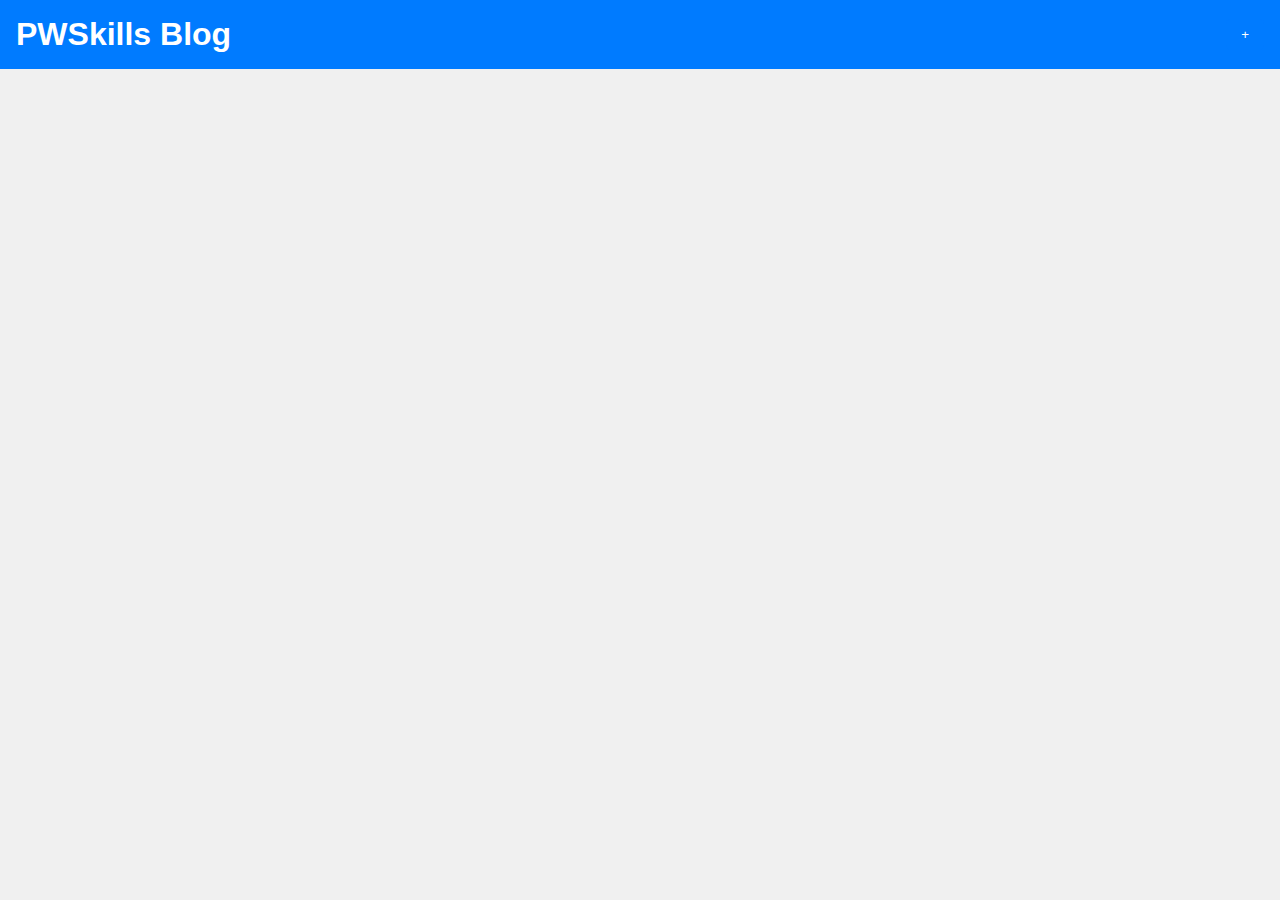
<file: PWSkills Blog/index.html>
<!DOCTYPE html>
<html lang="en">
<head>
    <meta charset="UTF-8">
    <meta name="viewport" content="width=device-width, initial-scale=1.0">
    <title>PWSkills Blog</title>
    <link rel="stylesheet" href="styles.css">
</head>
<body>
    <header>
        <h1>PWSkills Blog</h1>
        <button id="addBlogButton">+</button>
    </header>
    <main>
        <div id="blogList">
            <!-- Blog posts will be dynamically added here -->
        </div>
    </main>

    <!-- Add Blog Modal -->
    <div id="addBlogModal" class="modal">
        <div class="modal-content">
            <span class="close">&times;</span>
            <form id="addBlogForm">
                <input type="text" id="blogTitle" placeholder="Blog Title" required>
                <input type="text" id="blogPoster" placeholder="Blog Poster" required>
                <textarea id="blogDescription" placeholder="Blog Description" required></textarea>
                <textarea id="blogContent" placeholder="Blog Content" required></textarea>
                <button type="submit">Add Blog</button>
            </form>
        </div>
    </div>

    <!-- Add Blog Modal -->
    <div id="addBlogModal" class="modal">
        <div class="modal-content">
            <span class="close">&times;</span>
            <form id="addBlogForm">
                <input type="text" id="blogTitle" placeholder="Blog Title" required>
                <input type="text" id="blogPoster" placeholder="Blog Poster" required>
                <textarea id="blogDescription" placeholder="Blog Description" required></textarea>
                <textarea id="blogContent" placeholder="Blog Content" required></textarea>
                <button type="submit">Add Blog</button>
            </form>
        </div>
    </div>


    <script src="app.js"></script>
</body>
</html>
</file>
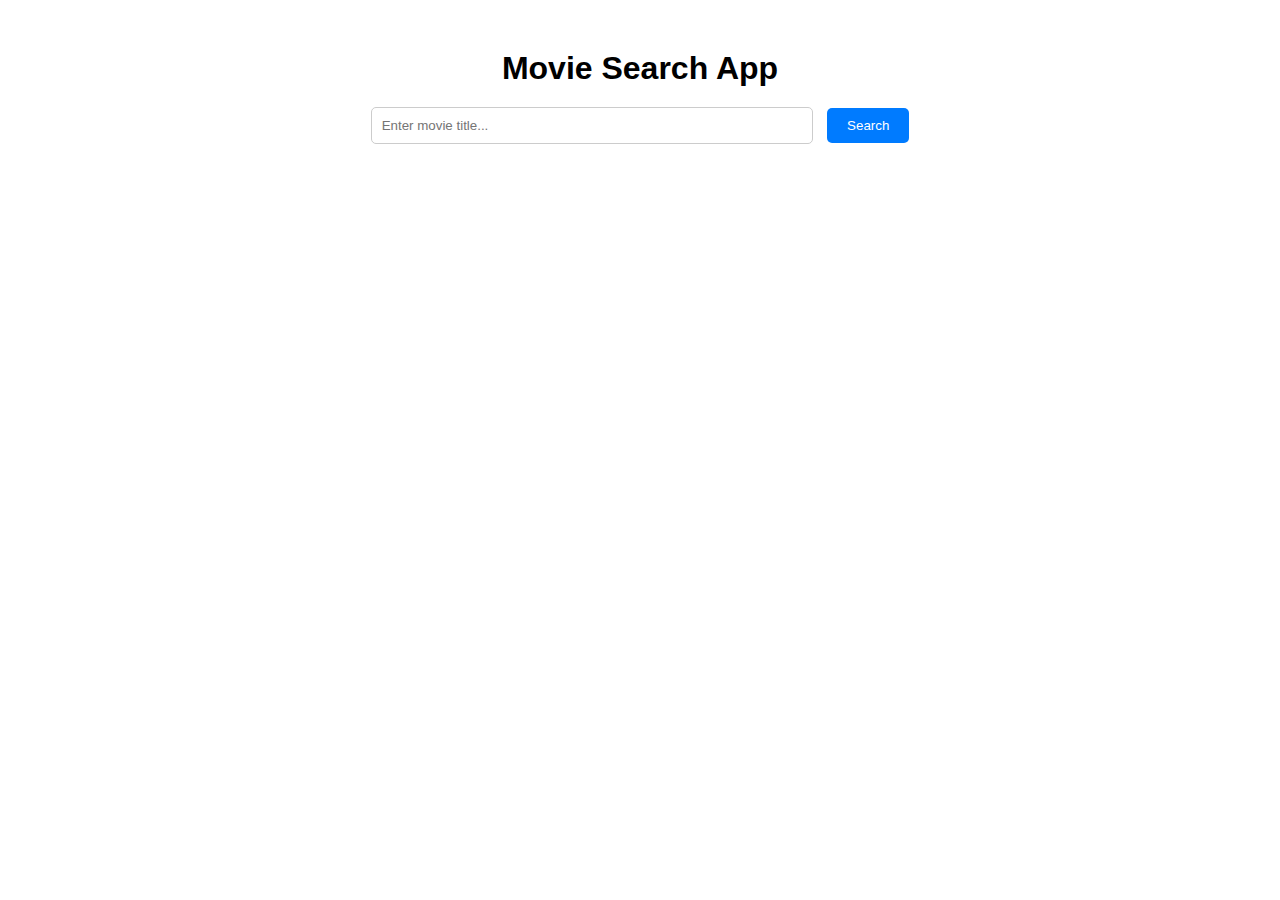
<file: Simple Movie Search Web App/index.html>
<!DOCTYPE html>
<html lang="en">
<head>
    <meta charset="UTF-8">
    <meta name="viewport" content="width=device-width, initial-scale=1.0">
    <title>Movie Search App</title>
    <link rel="stylesheet" href="style.css">
</head>
<body>
    <div class="container">
        <h1>Movie Search App</h1>
        <input type="text" id="searchInput" placeholder="Enter movie title...">
        <button id="searchButton">Search</button>
        <div id="movieDetails"></div>
    </div>
    <script src="script.js"></script>
</body>
</html>
</file>
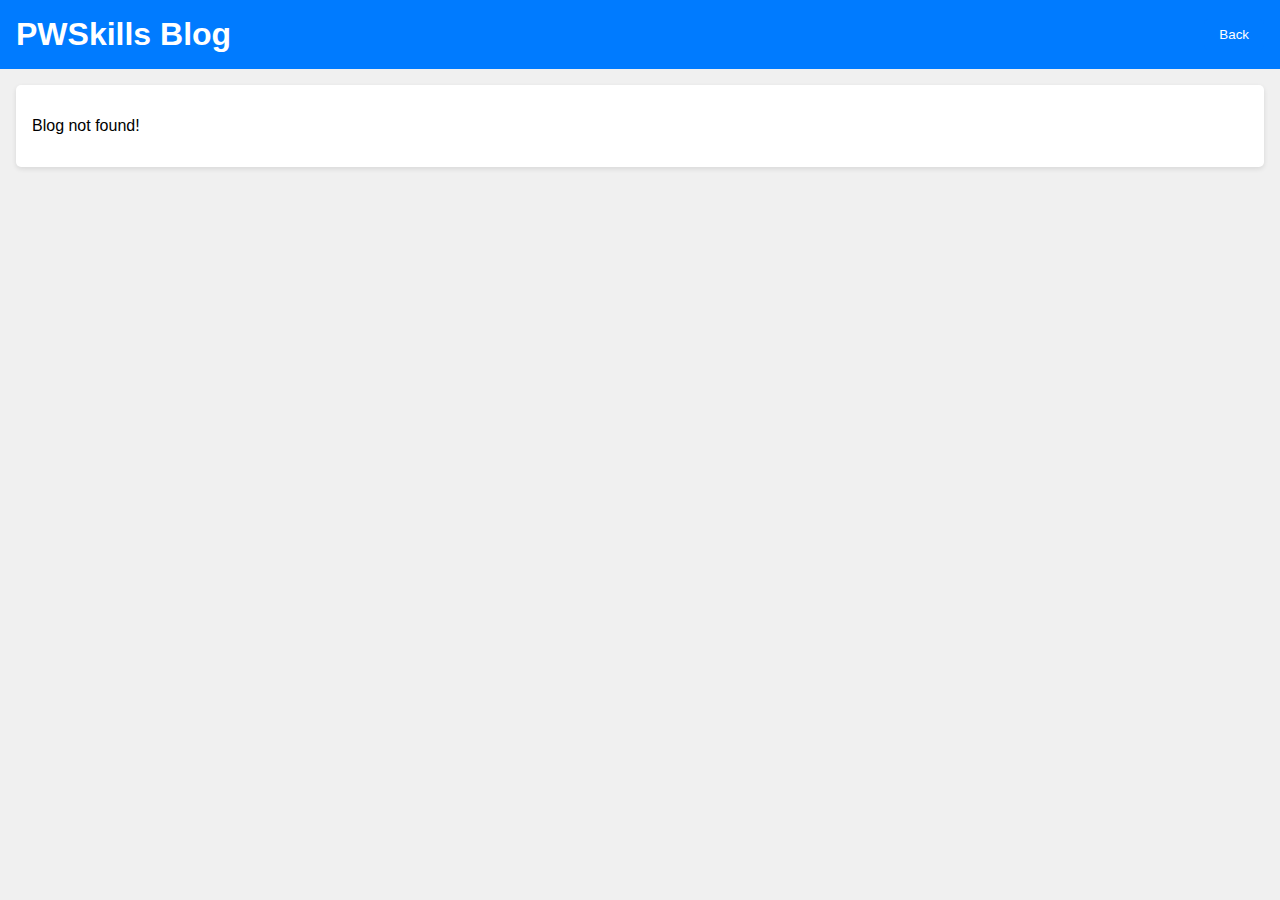
<file: PWSkills Blog/blog.html>
<!-- blog.html -->
<!DOCTYPE html>
<html lang="en">
<head>
    <meta charset="UTF-8">
    <meta name="viewport" content="width=device-width, initial-scale=1.0">
    <title>Blog Post - PWSkills Blog</title>
    <link rel="stylesheet" href="styles.css">
</head>
<body>
    <header>
        <h1>PWSkills Blog</h1>
        <button onclick="goToHomePage()">Back</button>
    </header>
    <main>
        <div id="blogPost"></div>
    </main>

    <script src="app.js"></script>
</body>
</html>
</file>
<file: PWSkills Blog/styles.css>
/* Add this CSS in a file named styles.css */
body {
    font-family: Arial, sans-serif;
    margin: 0;
    padding: 0;
    background-color: #f0f0f0;
}

header {
    background-color: #007bff;
    color: #fff;
    padding: 1rem;
    display: flex;
    justify-content: space-between;
    align-items: center;
}

header h1 {
    margin: 0;
}

button {
    background-color: #007bff;
    color: #fff;
    padding: 8px 15px;
    border: none;
    border-radius: 5px;
    cursor: pointer;
}

main {
    padding: 1rem;
}

/* Blog List Item */
.blog-item {
    margin-bottom: 1rem;
    background-color: #fff;
    padding: 1rem;
    border-radius: 5px;
    box-shadow: 0 2px 5px rgba(0, 0, 0, 0.1);
}

.blog-item h2 {
    margin: 0;
}

.blog-item p {
    margin-top: 0.5rem;
}

/* Add Blog Modal */
.modal {
    display: none;
    position: fixed;
    z-index: 1;
    left: 0;
    top: 0;
    width: 100%;
    height: 100%;
    overflow: auto;
    background-color: rgba(0, 0, 0, 0.6);
}

.modal-content {
    background-color: #f0f0f0;
    margin: 15% auto;
    padding: 20px;
    border-radius: 5px;
    width: 80%;
}

.close {
    color: #aaa;
    float: right;
    font-size: 28px;
    font-weight: bold;
    cursor: pointer;
}

.close:hover,
.close:focus {
    color: #000;
    text-decoration: none;
    cursor: pointer;
}

/* Blog Page */
#blogPost {
    background-color: #fff;
    padding: 1rem;
    border-radius: 5px;
    box-shadow: 0 2px 5px rgba(0, 0, 0, 0.1);
}

/* Add Blog Modal */
.modal {
    display: none;
    position: fixed;
    z-index: 1;
    left: 0;
    top: 0;
    width: 100%;
    height: 100%;
    overflow: auto;
    background-color: rgba(0, 0, 0, 0.6);
}

.modal-content {
    background-color: #f0f0f0;
    margin: 15% auto;
    padding: 20px;
    border-radius: 5px;
    width: 80%;
}

.close {
    color: #aaa;
    float: right;
    font-size: 28px;
    font-weight: bold;
    cursor: pointer;
}

.close:hover,
.close:focus {
    color: #000;
    text-decoration: none;
    cursor: pointer;
}

#addBlogForm {
    display: flex;
    flex-direction: column;
}

#addBlogForm input,
#addBlogForm textarea {
    margin-bottom: 10px;
    padding: 10px;
    border: 1px solid #ccc;
    border-radius: 5px;
}

#addBlogForm button {
    background-color: #007bff;
    color: #fff;
    border: none;
    border-radius: 5px;
    padding: 10px 20px;
    cursor: pointer;
}

#addBlogForm button:hover {
    background-color: #0056b3;
}
</file>
<file: Simple Movie Search Web App/style.css>
body {
    font-family: Arial, sans-serif;
    margin: 0;
    padding: 0;
}

.container {
    max-width: 600px;
    margin: 50px auto;
    text-align: center;
}

h1 {
    margin-bottom: 20px;
}

input[type="text"] {
    padding: 10px;
    width: 70%;
    border: 1px solid #ccc;
    border-radius: 5px;
}

button {
    padding: 10px 20px;
    background-color: #007bff;
    color: #fff;
    border: none;
    border-radius: 5px;
    cursor: pointer;
    margin-left: 10px;
}

button:hover {
    background-color: #0056b3;
}

#movieDetails {
    margin-top: 30px;
}
</file>
